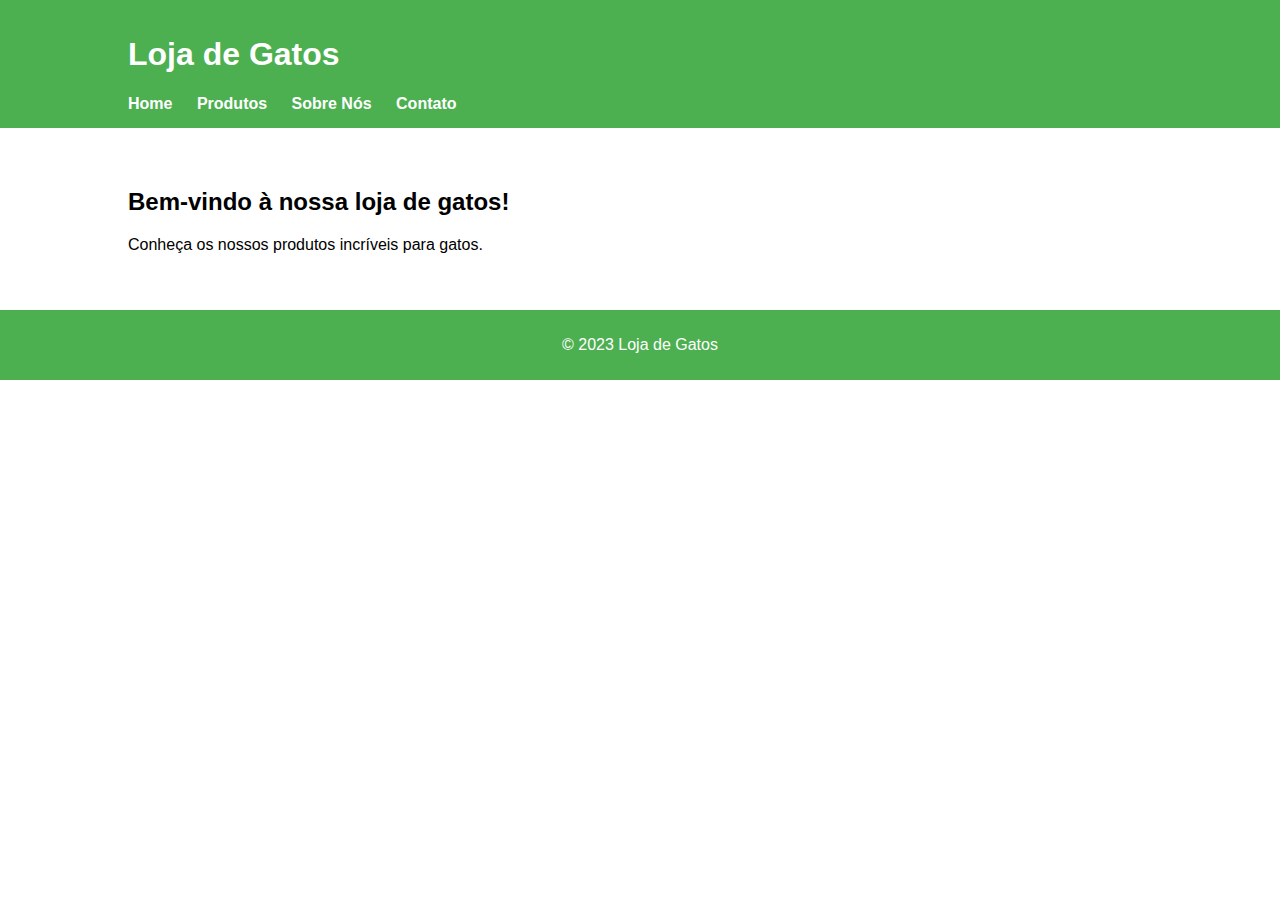
<file: index.html>
<!DOCTYPE html>
<html lang="pt-br">
<head>
    <meta charset="UTF-8">
    <meta name="viewport" content="width=device-width, initial-scale=1.0">
    <link rel="stylesheet" href="styles.css">
    <title>Loja de Gatos</title>
</head>
<body>
    <header>
        <div class="container">
            <h1>Loja de Gatos</h1>
            <nav>
                <ul>
                    <li><a href="index.html">Home</a></li>
                    <li><a href="produtos.html">Produtos</a></li>
                    <li><a href="sobre.html">Sobre Nós</a></li>
                    <li><a href="contato.html">Contato</a></li>
                </ul>
            </nav>
        </div>
    </header>

    <section class="main-content">
        <div class="container">
            <h2>Bem-vindo à nossa loja de gatos!</h2>
            <p>Conheça os nossos produtos incríveis para gatos.</p>
        </div>
    </section>

    <footer>
        <div class="container">
            <p>&copy; 2023 Loja de Gatos</p>
        </div>
    </footer>
</body>
</html>
</file>
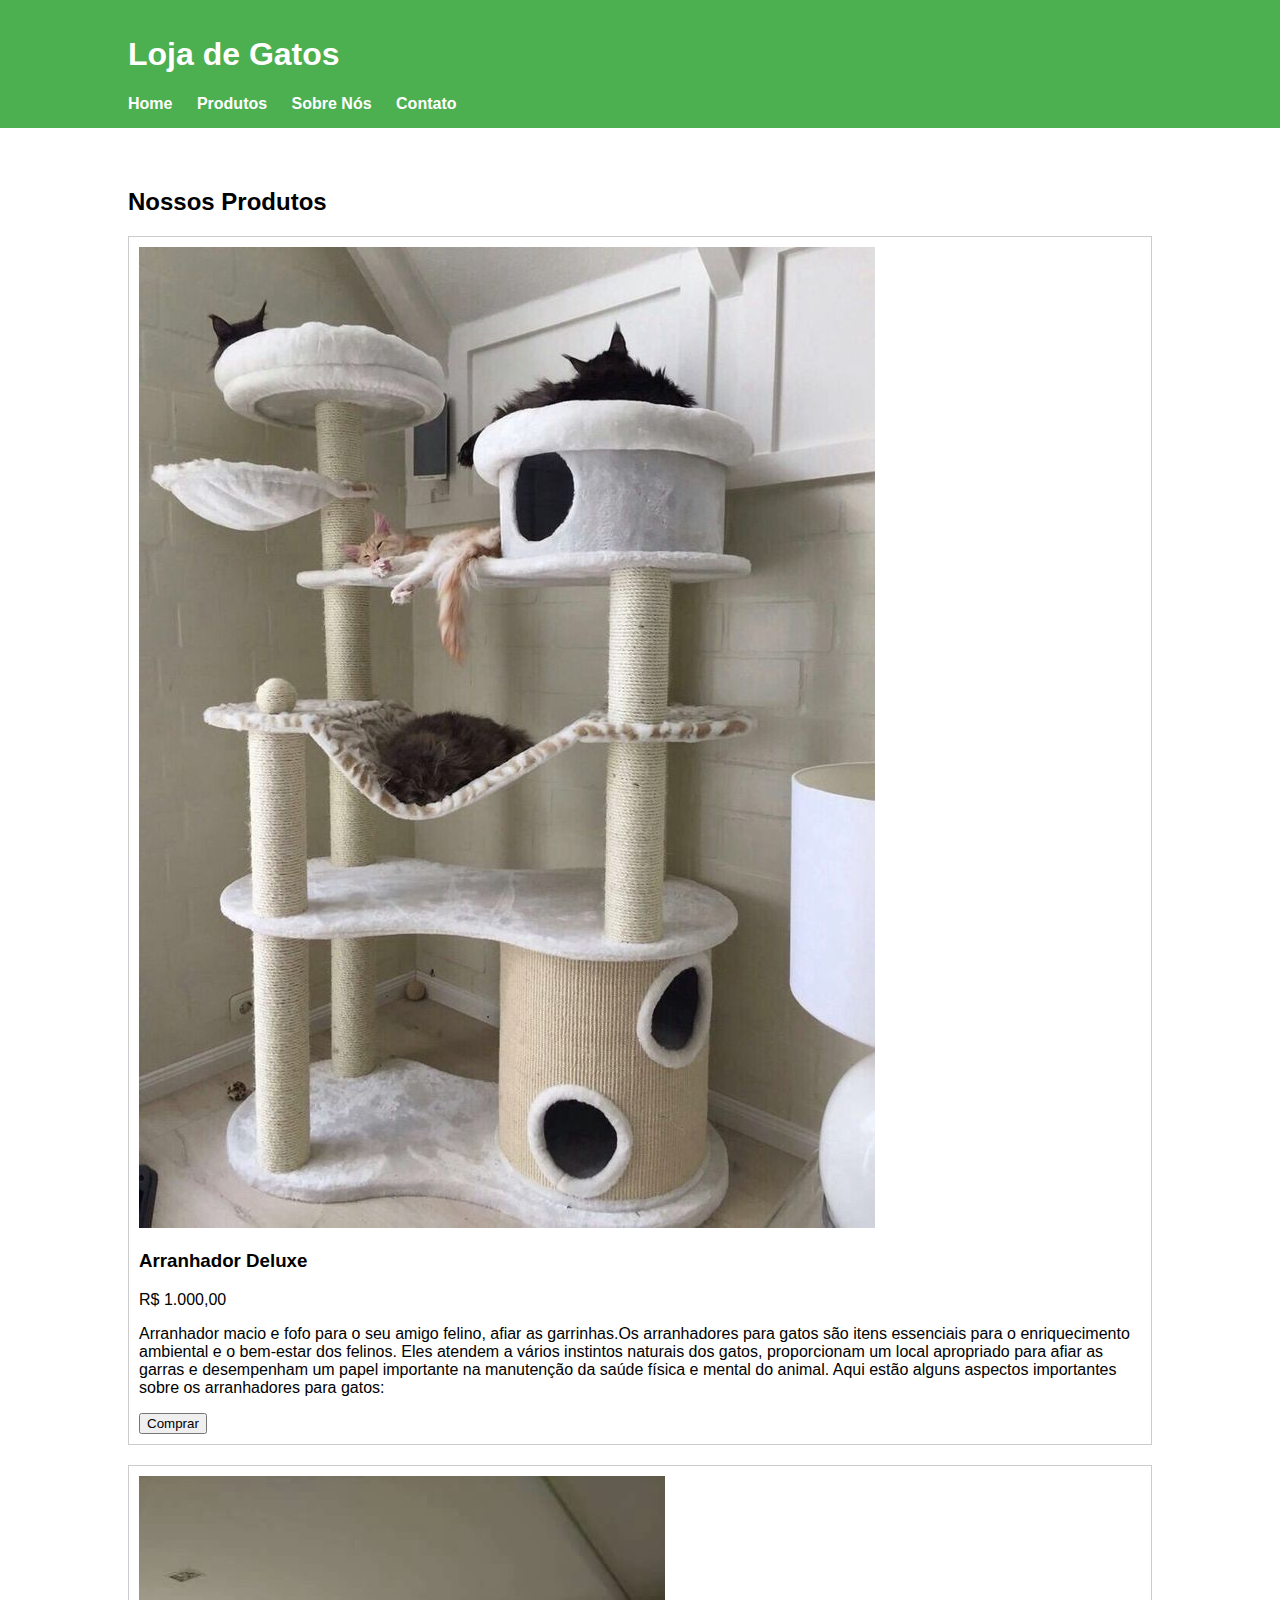
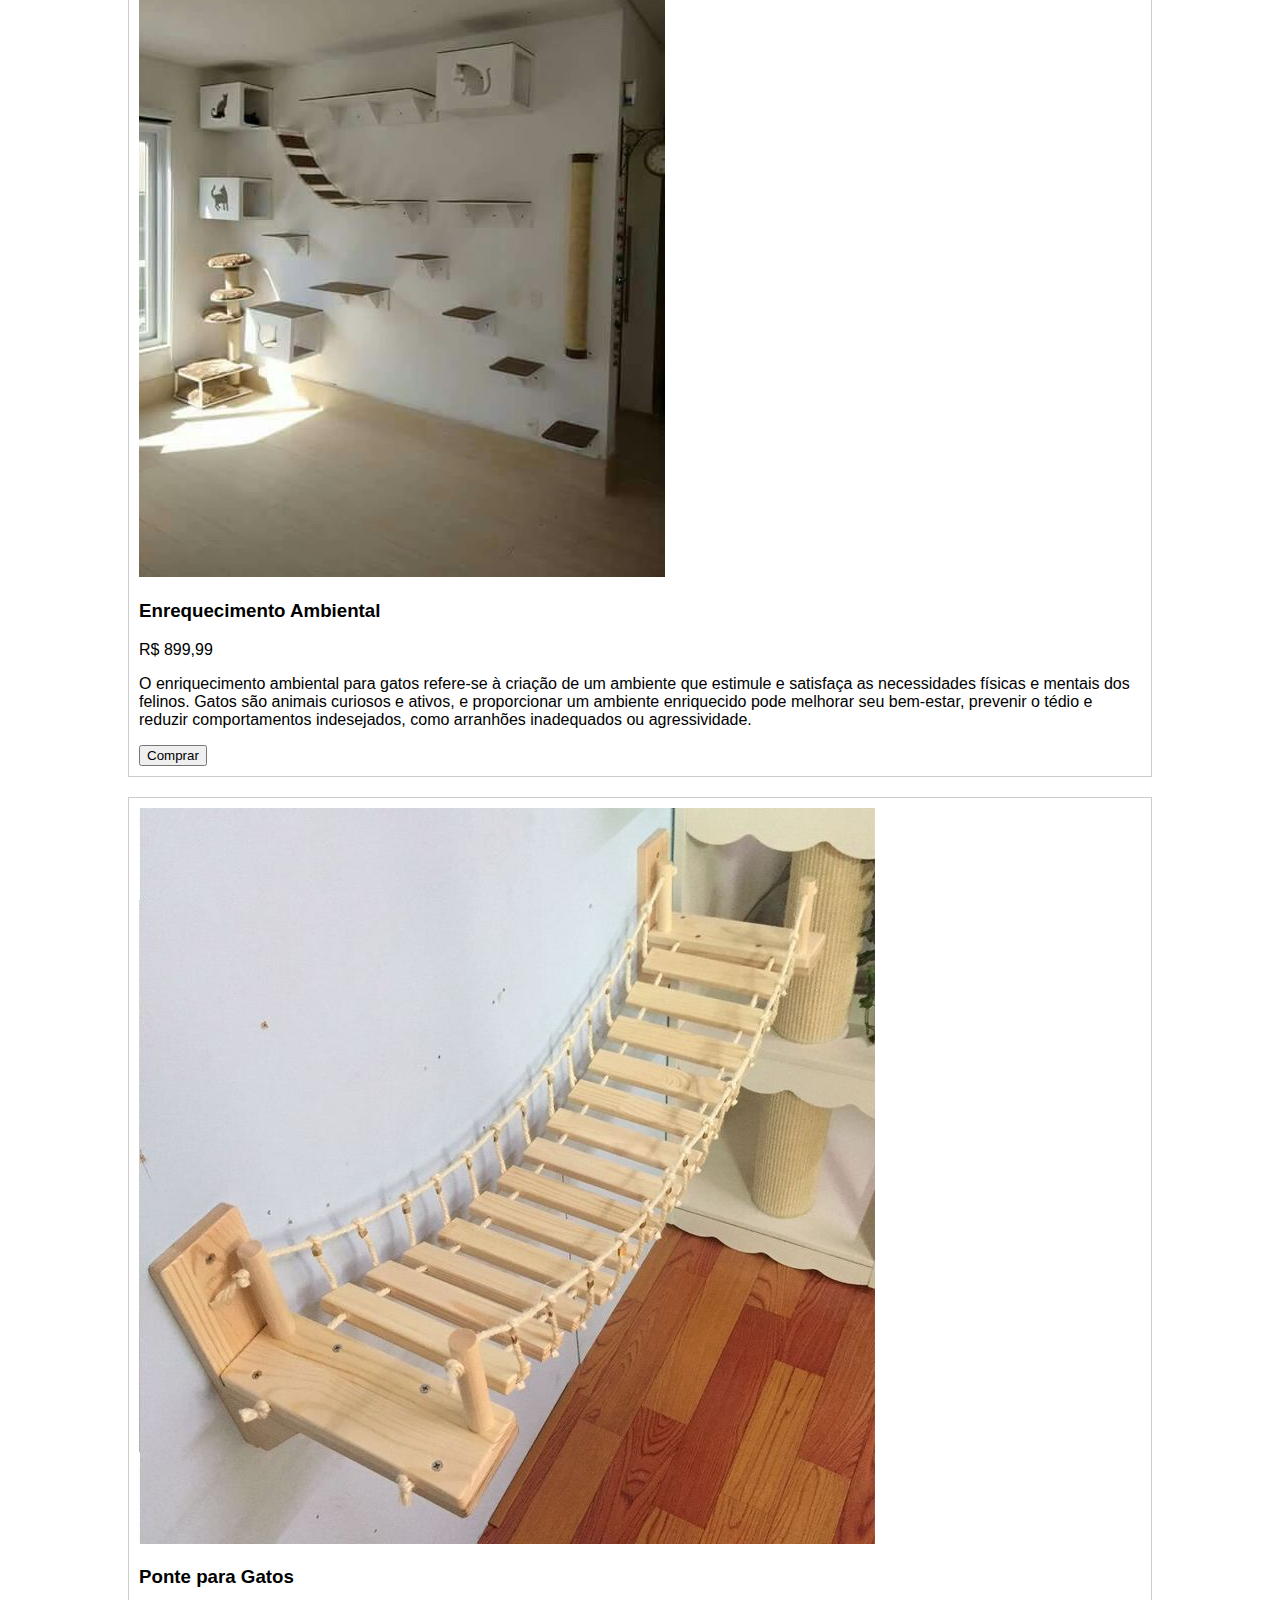
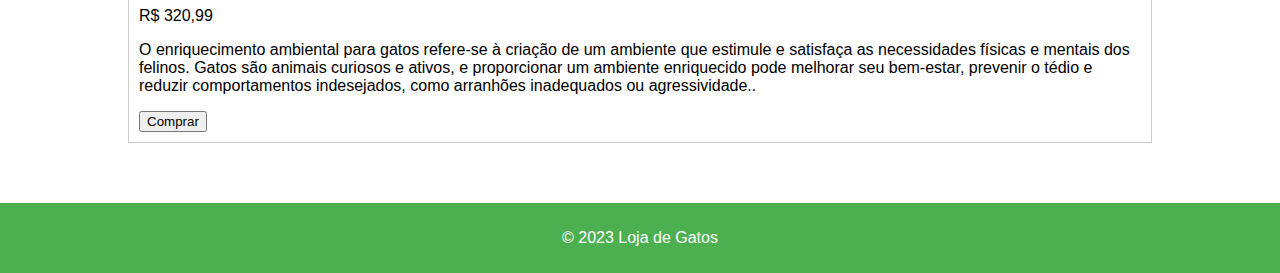
<file: produtos.html>
<!DOCTYPE html>
<html lang="pt-br">
<head>
    <meta charset="UTF-8">
    <meta name="viewport" content="width=device-width, initial-scale=1.0">
    <link rel="stylesheet" href="styles.css">
    <title>Produtos - Loja de Gatos</title>
</head>
<body>
    <header>
        <div class="container">
            <h1>Loja de Gatos</h1>
            <nav>
                <ul>
                    <li><a href="index.html">Home</a></li>
                    <li><a href="produtos.html">Produtos</a></li>
                    <li><a href="sobre.html">Sobre Nós</a></li>
                    <li><a href="contato.html">Contato</a></li>
                </ul>
            </nav>
        </div>
    </header>

    <section class="main-content">
        <div class="container">
            <h2>Nossos Produtos</h2>

            <!-- Produto 1 -->
            <div class="product">
                <img src="Arranhador Gato Trono De Ferro.jfif" alt="Arranhador Deluxe">
                <h3>Arranhador Deluxe</h3>
                <p class="price">R$ 1.000,00</p>
                <p>Arranhador macio e fofo para o seu amigo felino, afiar as garrinhas.Os arranhadores para gatos são itens essenciais para o enriquecimento ambiental e o bem-estar dos felinos. Eles atendem a vários instintos naturais dos gatos, proporcionam um local apropriado para afiar as garras e desempenham um papel importante na manutenção da saúde física e mental do animal. 
                    Aqui estão alguns aspectos importantes sobre os arranhadores para gatos:</p>
                <button class="buy-btn">Comprar</button>
            </div>

            <!--produto 2 -->
            <div class="product">
                <img src="enrequecimento ambiental.jfif" alt="EA Gatos">
                <h3>Enrequecimento Ambiental</h3>
                <p class="price">R$ 899,99</p>
                <p>O enriquecimento ambiental para gatos refere-se à criação de um ambiente que estimule e satisfaça as necessidades físicas e mentais dos felinos. Gatos são animais curiosos e ativos, e proporcionar um ambiente enriquecido pode melhorar seu bem-estar, prevenir o tédio e reduzir comportamentos indesejados, como arranhões inadequados ou agressividade.</p>
                <button class="buy-btn">Comprar</button>
            </div>


            <!--produto 3 -->
            <div class="product">
                <img src="ponte.jfif" alt="Ponte para gatos">
                <h3>Ponte para Gatos</h3>
                <p class="price">R$ 320,99</p>
                <p> O enriquecimento ambiental para gatos refere-se à criação de um ambiente que estimule e satisfaça as necessidades físicas e mentais dos felinos. Gatos são animais curiosos e ativos, e proporcionar um ambiente enriquecido pode melhorar seu bem-estar, prevenir o tédio e reduzir comportamentos indesejados, como arranhões inadequados ou agressividade..</p>
                <button class="buy-btn">Comprar</button>
            </div>




            


        </div>
    </section>

    <footer>
        <div class="container">
            <p>&copy; 2023 Loja de Gatos</p>
        </div>
    </footer>
</body>
</html>
</file>
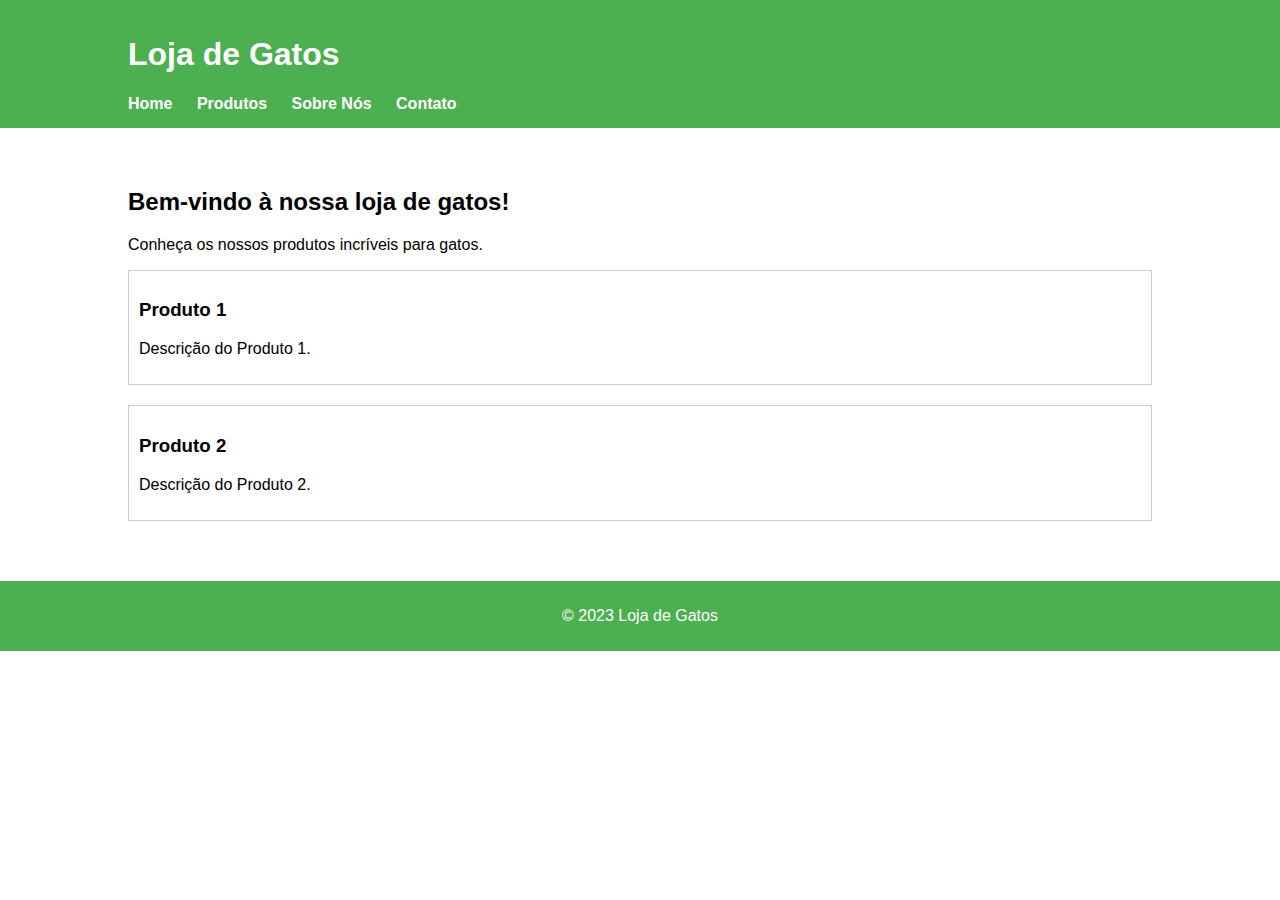
<file: Site.html>
<!DOCTYPE html>
<html lang="pt-br">
<head>
    <meta charset="UTF-8">
    <meta name="viewport" content="width=device-width, initial-scale=1.0">
    <link rel="stylesheet" href="styles.css">
    <title>Loja de Gatos</title>
</head>
<body>
    <header>
        <div class="container">
            <h1>Loja de Gatos</h1>
            <nav>
                <ul>
                    <li><a href="#">Home</a></li>
                    <li><a href="#">Produtos</a></li>
                    <li><a href="#">Sobre Nós</a></li>
                    <li><a href="#">Contato</a></li>
                </ul>
            </nav>
        </div>
    </header>

    <section class="main-content">
        <div class="container">
            <h2>Bem-vindo à nossa loja de gatos!</h2>
            <p>Conheça os nossos produtos incríveis para gatos.</p>

            <div class="product">
                <h3>Produto 1</h3>
                <p>Descrição do Produto 1.</p>
            </div>

            <div class="product">
                <h3>Produto 2</h3>
                <p>Descrição do Produto 2.</p>
            </div>
        </div>
    </section>

    <footer>
        <div class="container">
            <p>&copy; 2023 Loja de Gatos</p>
        </div>
    </footer>
</body>
</html>
</file>
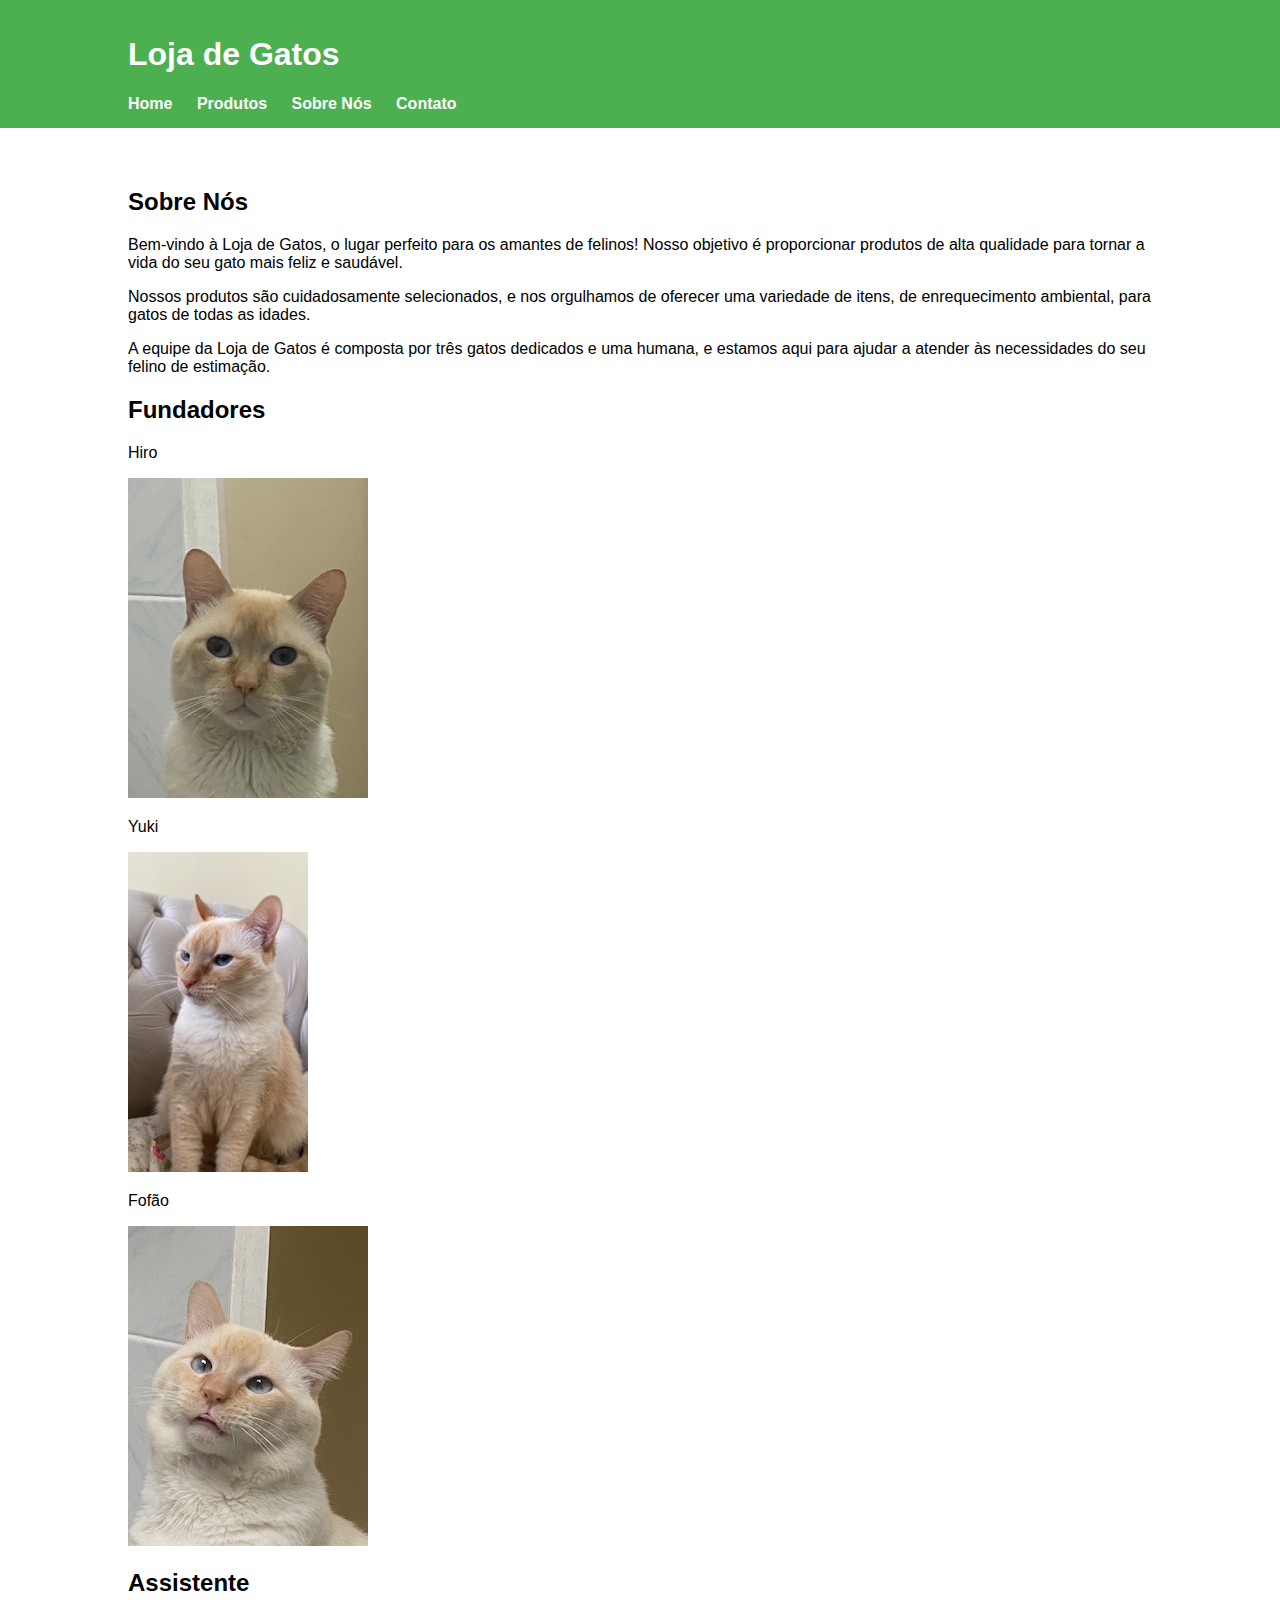
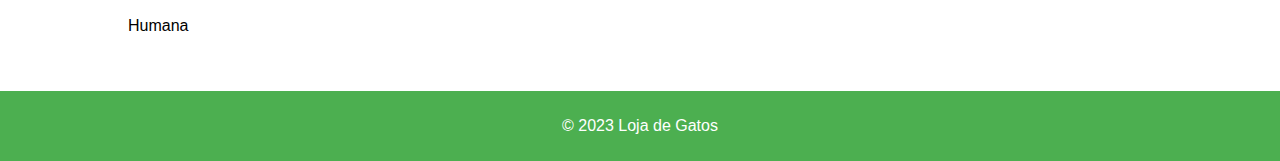
<file: sobre.html>
<!DOCTYPE html>
<html lang="pt-br">
<head>
    <meta charset="UTF-8">
    <meta name="viewport" content="width=device-width, initial-scale=1.0">
    <link rel="stylesheet" href="styles.css">
    <title>Sobre Nós - Loja de Gatos</title>
</head>
<body>
    <header>
        <div class="container">
            <h1>Loja de Gatos</h1>
            <nav>
                <ul>
                    <li><a href="index.html">Home</a></li>
                    <li><a href="produtos.html">Produtos</a></li>
                    <li><a href="sobre.html">Sobre Nós</a></li>
                    <li><a href="contato.html">Contato</a></li>
                </ul>
            </nav>
        </div>
    </header>

    <section class="main-content">
        <div class="container">
            
            <h2>Sobre Nós</h2>
            <p>Bem-vindo à Loja de Gatos, o lugar perfeito para os amantes de felinos! Nosso objetivo é proporcionar produtos de alta qualidade para tornar a vida do seu gato mais feliz e saudável.</p>

            <p>Nossos produtos são cuidadosamente selecionados, e nos orgulhamos de oferecer uma variedade de itens, de enrequecimento ambiental, para gatos de todas as idades.</p>

            <p>A equipe da Loja de Gatos é composta por três gatos dedicados e uma humana, e estamos aqui para ajudar a atender às necessidades do seu felino de estimação.</p>
              
             <h2> Fundadores </h2>
             <p> Hiro </p>
             <img src="hiro.jpg" alt="Ponte para gatos">
             <p> Yuki </p>
             <img src="yuki.JPG" alt="Ponte para gatos">
             <p> Fofão </p>
             <img src="fofao.jpg" alt="Ponte para gatos">

            <h2>Assistente</h2> 
             <p> Humana </p>
            

        </div>
    </section>
            
         


    <footer>
        <div class="container">
            <p>&copy; 2023 Loja de Gatos</p>
        </div>
    </footer>
</body>
</html>
</file>
<file: styles.css>
body {
    font-family: 'Arial', sans-serif;
    margin: 0;
    padding: 0;
    box-sizing: border-box;
}

.container {
    width: 80%;
    margin: 0 auto;
}

header {
    background-color: #4CAF50;
    color: white;
    padding: 15px 0;
}

nav ul {
    list-style: none;
    margin: 0;
    padding: 0;
}

nav li {
    display: inline;
    margin-right: 20px;
}

nav a {
    text-decoration: none;
    color: white;
    font-weight: bold;
}

.main-content {
    padding: 40px 0;
}

.product {
    border: 1px solid #ccc;
    padding: 10px;
    margin-bottom: 20px;
}

footer {
    background-color: #4CAF50;
    color: white;
    text-align: center;
    padding: 10px 0;
}

/* Responsividade */
@media (max-width: 768px) {
    nav {
        text-align: center;
    }

    nav ul {
        display: block;
        text-align: center;
        margin-top: 10px;
    }

    nav li {
        display: block;
        margin: 0;
    }



.product {
    border: 1px solid #ccc;
    padding: 20px;
    margin-bottom: 20px;
    text-align: center;
}

.product img {
    max-width: 100%;
    height: auto;
    margin-bottom: 10px;
}

.price {
    font-size: 1.2em;
    color: #4CAF50;
    margin-bottom: 10px;
}

.buy-btn {
    background-color: #4CAF50;
    color: white;
    padding: 10px 20px;
    border: none;
    border-radius: 5px;
    cursor: pointer;
    font-size: 1em;
}

.buy-btn:hover {
    background-color: #45a049;
}

/* Layout responsivo */
.container {
    width: 80%;
    margin: 0 auto;
}

@media (max-width: 768px) {
    .product {
        padding: 10px;
    }
}









}
</file>
